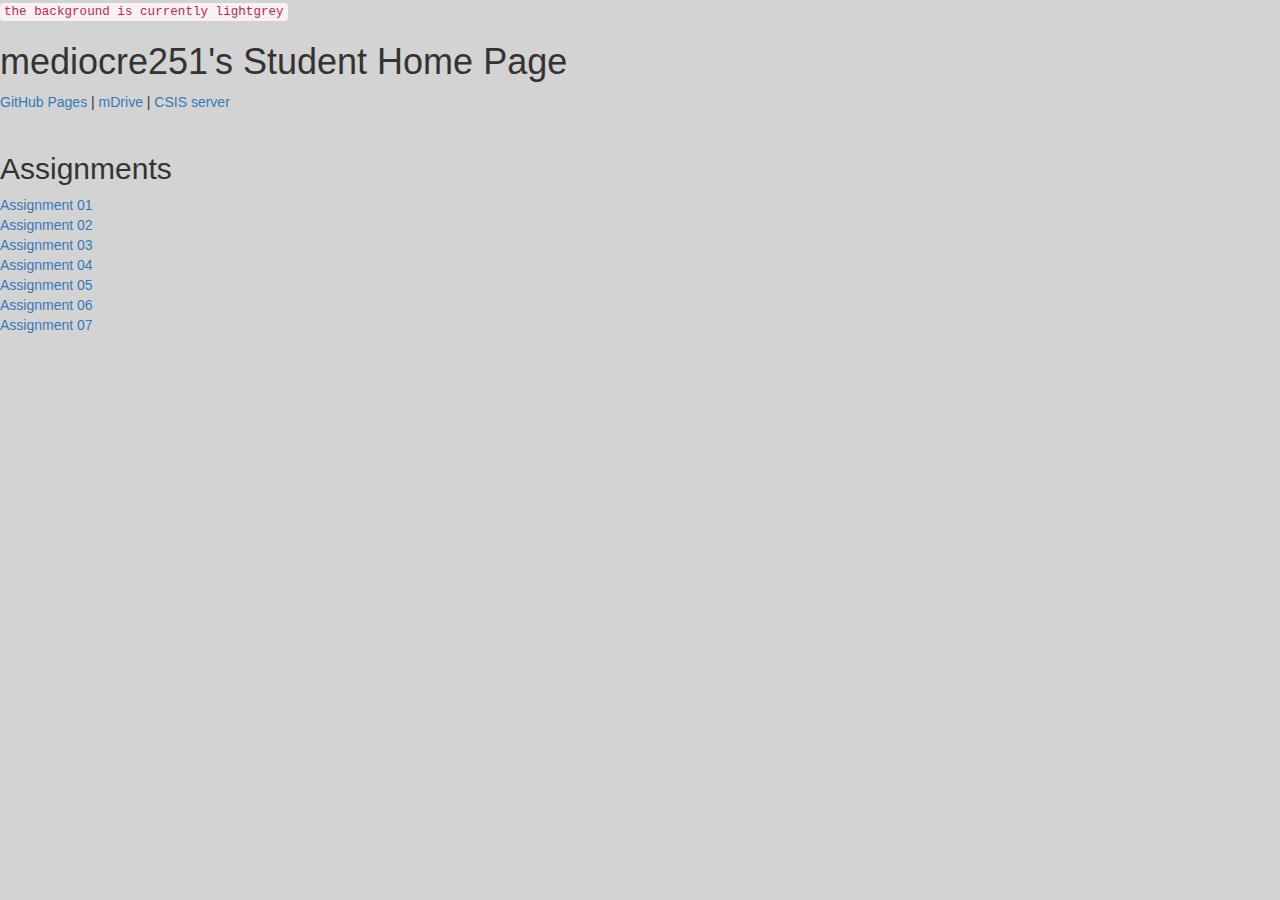
<file: index.html>
<!DOCTYPE html><!--set doctype to html-->
<html lang="en"><!--start html and designate that it is in english-->
 <head><!--start-->
  <title>index</title>
  <link rel="stylesheet" href="https://maxcdn.bootstrapcdn.com/bootstrap/3.4.1/css/bootstrap.min.css"><!--apply bootstrap.css-->
 </head><!--end head-->
 <body style="background-color:lightgrey;"><!--apply gray background-->
  <code>the background is currently lightgrey</code><!--apply code statement that the background is in fact light grey-->
  <h1>mediocre251's Student Home Page</h1> <!--state header-->
  <a href="https://mediocre251.github.io/">GitHub Pages</a> | <!--enable access to github pages by connecting link-->
  <a href="http://webp.svsu.edu/~gbwalden">mDrive</a> | 
  <a href="https://csis.svsu.edu/~gbwalden/">CSIS server</a> 
  <br /> <!--line break for separation and organization-->
  <br /> <!--line break for separation and organization-->
  <h2>Assignments</h2> 
  <a href="https://mediocre251.github.io/assignments/images/assignment01.html">Assignment 01</a><!--allow link to be able to access the assignment 1 files-->
  <br /> <!--line break for separation and organization-->
  <a href="https://mediocre251.github.io/assignments/assignment02.html">Assignment 02</a><!--allow link to be able to access the assignment 2 files-->
  <br /> <!--line break for separation and organization-->
  <a href="https://mediocre251.github.io/assignments/assignment03.html">Assignment 03</a><!--allow link to be able to access the assignment 3 files-->
  <br /> <!--line break for separation and organization-->
  <a href="https://mediocre251.github.io/assignments/assignment04.html">Assignment 04</a><!--allow link to be able to access the assignment 4 files-->
  <br /> <!--line break for separation and organization-->
  <a href="https://mediocre251.github.io/assignments/assignment05.html">Assignment 05</a><!--allow link to be able to access the assignment 5 files-->
  <br /> <!--line break for separation and organization-->
  <a href="https://mediocre251.github.io/assignments/assignment06.html">Assignment 06</a><!--allow link to be able to access the assignment 6 files-->
  <br /> <!--line break for separation and organization-->
  <a href="https://mediocre251.github.io/assignments/assignment07.html">Assignment 07</a><!--allow link to be able to access the assignment 7 files-->
  <br /> <!--line break for separation and organization-->
 </body><!--end body--> 
</html><!--end html-->
</file>
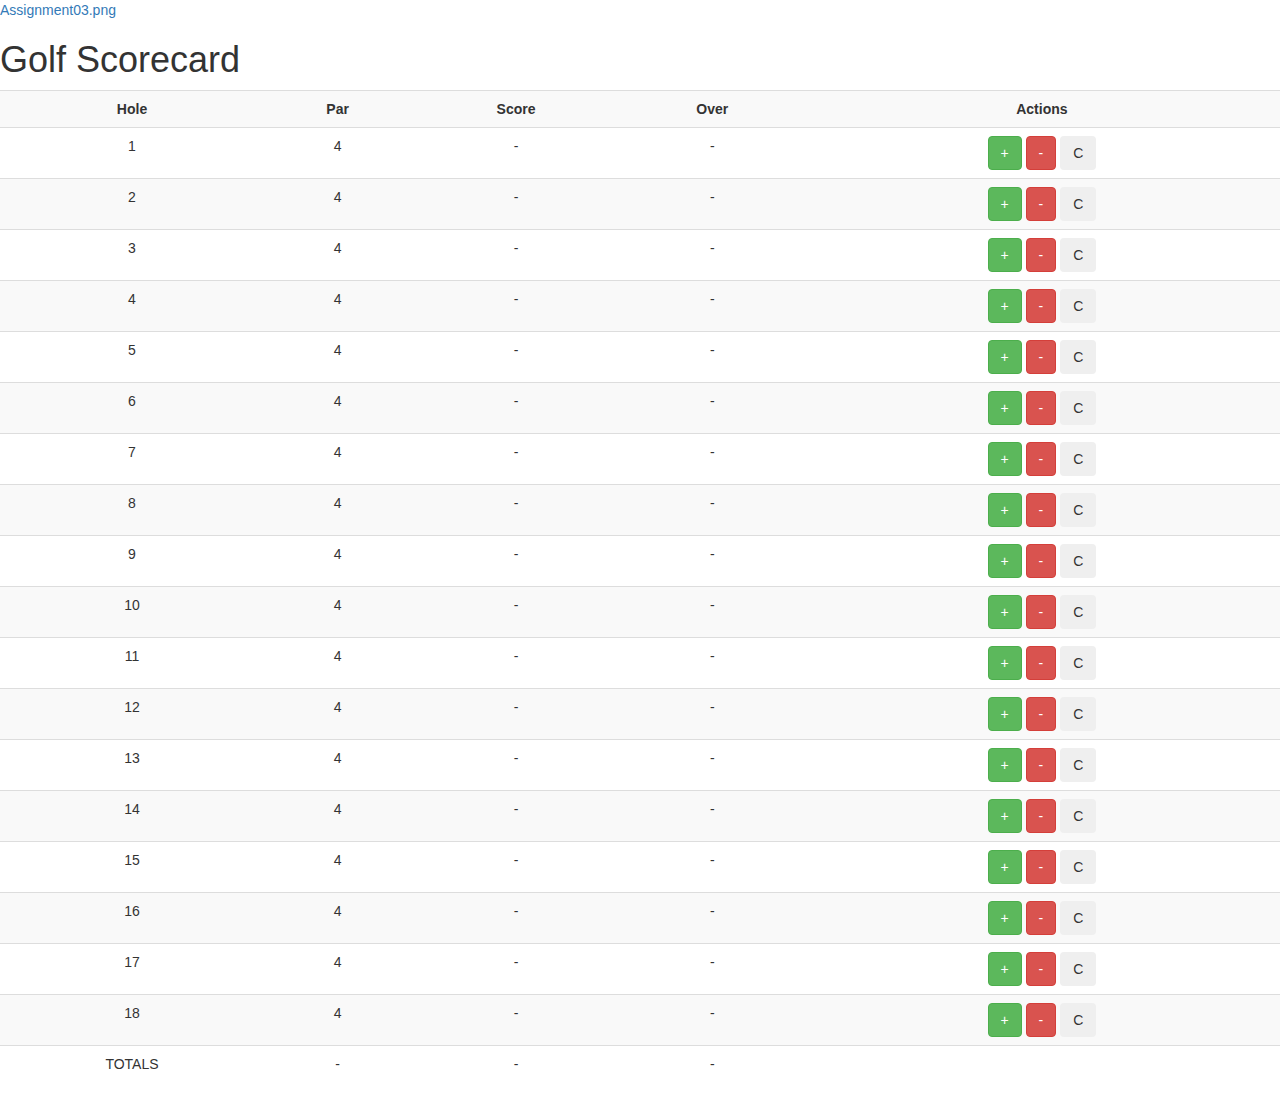
<file: assignments/assignment03.html>
<!DOCTYPE html>
<html>
   <head>
      <title>Assignment03</title>
      <link rel="stylesheet" href="https://maxcdn.bootstrapcdn.com/bootstrap/3.4.1/css/bootstrap.min.css">
      <style>th, td {text-align: center;} </style>
   </head>
   <body>
      <a href="https://mediocre251.github.io/assignment03.PNG">Assignment03.png</a><!--allow link for personally made wireframe to be able to access the assignment 1 files-->
      <h1>Golf Scorecard</h1>
      <table class="table table-striped">
         <tr id="0">
            <th>Hole</th>
            <th>Par</th>
            <th>Score</th>
            <th>Over</th>
            <th>Actions</th>
         </tr>
         <tr id="1">
            <td>1</td>
            <td>4</td>
            <td>-</td>
            <td>-</td>
            <td><button class="btn btn-success">+</button> <button class="btn btn-danger">-</button> <button class="btn btn-clear">C</button></td>
            <!--create c button for line 1-->
         </tr>
         <tr id="2">
            <td>2</td>
            <td>4</td>
            <td>-</td>
            <td>-</td>
            <td><button class="btn btn-success">+</button> <button class="btn btn-danger">-</button> <button class="btn btn-clear">C</button></td>
            <!--create c button for line 2-->
         </tr>
         <tr id="3">
            <td>3</td>
            <td>4</td>
            <td>-</td>
            <td>-</td>
            <td><button class="btn btn-success">+</button> <button class="btn btn-danger">-</button> <button class="btn btn-clear">C</button></td>
            <!--create c button for line 3-->
         </tr>
         <tr id="4">
            <td>4</td>
            <td>4</td>
            <td>-</td>
            <td>-</td>
            <td><button class="btn btn-success">+</button> <button class="btn btn-danger">-</button> <button class="btn btn-clear">C</button></td>
            <!--create c button for line 4-->
         </tr>
         <tr id="5">
            <td>5</td>
            <td>4</td>
            <td>-</td>
            <td>-</td>
            <td><button class="btn btn-success">+</button> <button class="btn btn-danger">-</button> <button class="btn btn-clear">C</button></td>
            <!--create c button for line 5-->
         </tr>
         <tr id="6">
            <td>6</td>
            <td>4</td>
            <td>-</td>
            <td>-</td>
            <td><button class="btn btn-success">+</button> <button class="btn btn-danger">-</button> <button class="btn btn-clear">C</button></td>
            <!--create c button for line 6-->
         </tr>
         <tr id="7">
            <td>7</td>
            <td>4</td>
            <td>-</td>
            <td>-</td>
            <td><button class="btn btn-success">+</button> <button class="btn btn-danger">-</button> <button class="btn btn-clear">C</button></td>
            <!--create c button for line 7-->
         </tr>
         <tr id="8">
            <td>8</td>
            <td>4</td>
            <td>-</td>
            <td>-</td>
            <td><button class="btn btn-success">+</button> <button class="btn btn-danger">-</button> <button class="btn btn-clear">C</button></td>
            <!--create c button for line 8-->
         </tr>
         <tr id="9">
            <td>9</td>
            <td>4</td>
            <td>-</td>
            <td>-</td>
            <td><button class="btn btn-success">+</button> <button class="btn btn-danger">-</button> <button class="btn btn-clear">C</button></td>
            <!--create c button for line 9-->
         </tr>
         <tr id="10">
            <td>10</td>
            <td>4</td>
            <td>-</td>
            <td>-</td>
            <td><button class="btn btn-success">+</button> <button class="btn btn-danger">-</button> <button class="btn btn-clear">C</button></td>
            <!--create c button for line 10-->
         </tr>
         <tr id="11">
            <td>11</td>
            <td>4</td>
            <td>-</td>
            <td>-</td>
            <td><button class="btn btn-success">+</button> <button class="btn btn-danger">-</button> <button class="btn btn-clear">C</button></td>
            <!--create c button for line 11-->
         </tr>
         <tr id="12">
            <td>12</td>
            <td>4</td>
            <td>-</td>
            <td>-</td>
            <td><button class="btn btn-success">+</button> <button class="btn btn-danger">-</button> <button class="btn btn-clear">C</button></td>
            <!--create c button for line 12-->
         </tr>
         <tr id="13">
            <td>13</td>
            <td>4</td>
            <td>-</td>
            <td>-</td>
            <td><button class="btn btn-success">+</button> <button class="btn btn-danger">-</button> <button class="btn btn-clear">C</button></td>
            <!--create c button for line 13-->
         </tr>
         <tr id="14">
            <td>14</td>
            <td>4</td>
            <td>-</td>
            <td>-</td>
            <td><button class="btn btn-success">+</button> <button class="btn btn-danger">-</button> <button class="btn btn-clear">C</button></td>
            <!--create c button for line 14-->
         </tr>
         <tr id="15">
            <td>15</td>
            <td>4</td>
            <td>-</td>
            <td>-</td>
            <td><button class="btn btn-success">+</button> <button class="btn btn-danger">-</button> <button class="btn btn-clear">C</button></td>
            <!--create c button for line 15-->
         </tr>
         <tr id="16">
            <td>16</td>
            <td>4</td>
            <td>-</td>
            <td>-</td>
            <td><button class="btn btn-success">+</button> <button class="btn btn-danger">-</button> <button class="btn btn-clear">C</button></td>
            <!--create c button for line 16-->
         </tr>
         <tr id="17">
            <td>17</td>
            <td>4</td>
            <td>-</td>
            <td>-</td>
            <td><button class="btn btn-success">+</button> <button class="btn btn-danger">-</button> <button class="btn btn-clear">C</button></td>
            <!--create c button for line 17-->
         </tr>
         <tr id="18">
            <td>18</td>
            <td>4</td>
            <td>-</td>
            <td>-</td>
            <td><button class="btn btn-success">+</button> <button class="btn btn-danger">-</button> <button class="btn btn-clear">C</button></td>
            <!--create c button for line 18-->
         </tr>
         <tr id="totals">
            <td id="allTotal">TOTALS</td>
            <td id="parTotal">-</td>
            <td id="scoreTotal">-</td>
            <td id="overTotal">-</td>
            <td id="NA"></td>
         </tr>
      </table>
      <script src="assignment03.js"></script><!--apply personally made javascript file-->
   </body>
</html>
</file>
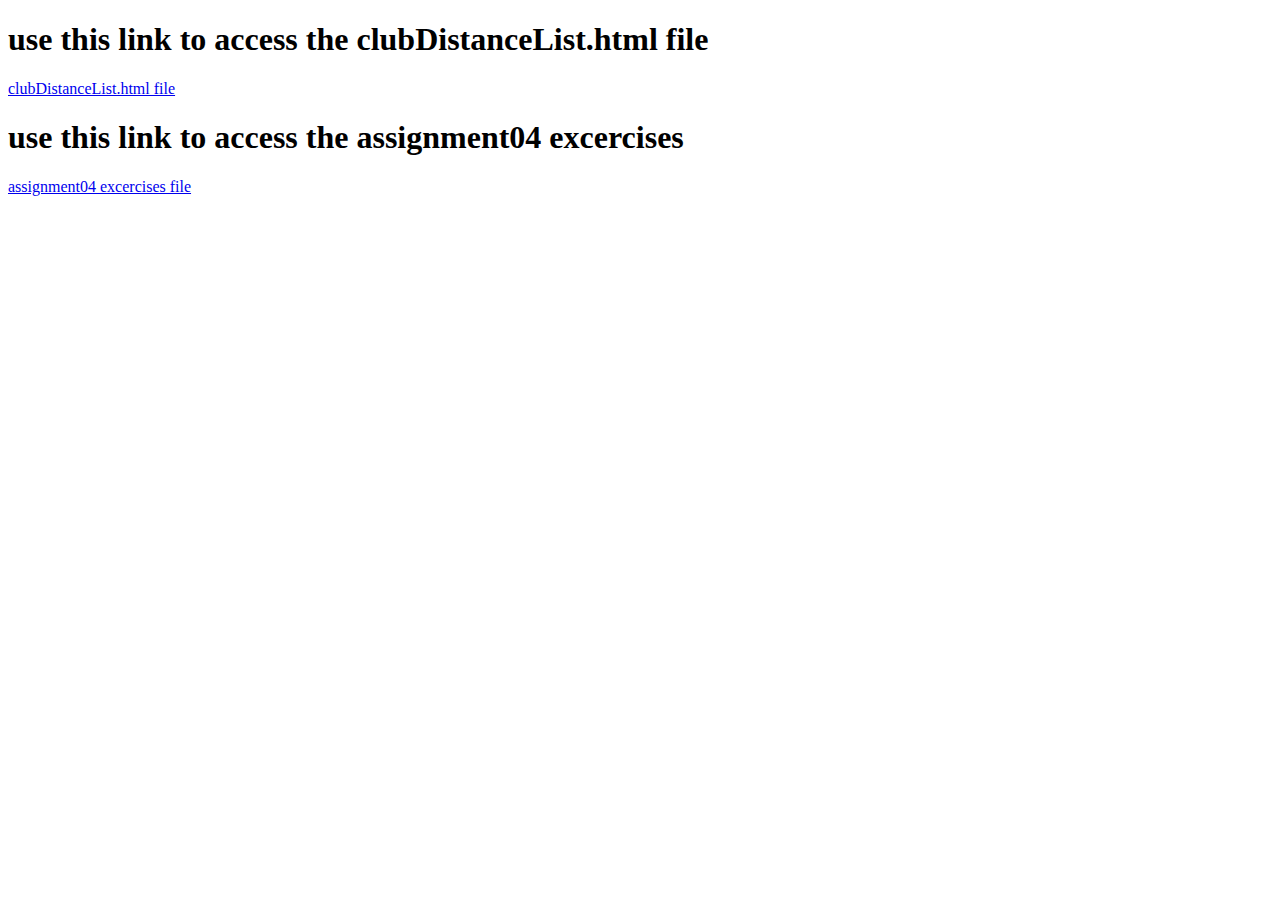
<file: assignments/assignment04.html>
<!DOCTYPE html>
<html>
<body>

  <h1>use this link to access the clubDistanceList.html file</h1>
  
  <p><a href="https://mediocre251.github.io/assignments/clubDistanceList.html?clubName=aphefsds">clubDistanceList.html file</a></p>

  <h1>use this link to access the assignment04 excercises</h1>
  
  <p><a href="https://mediocre251.github.io/assignments/assignment04excercises.html">assignment04 excercises file</a></p>
  
</body>
</html>
</file>
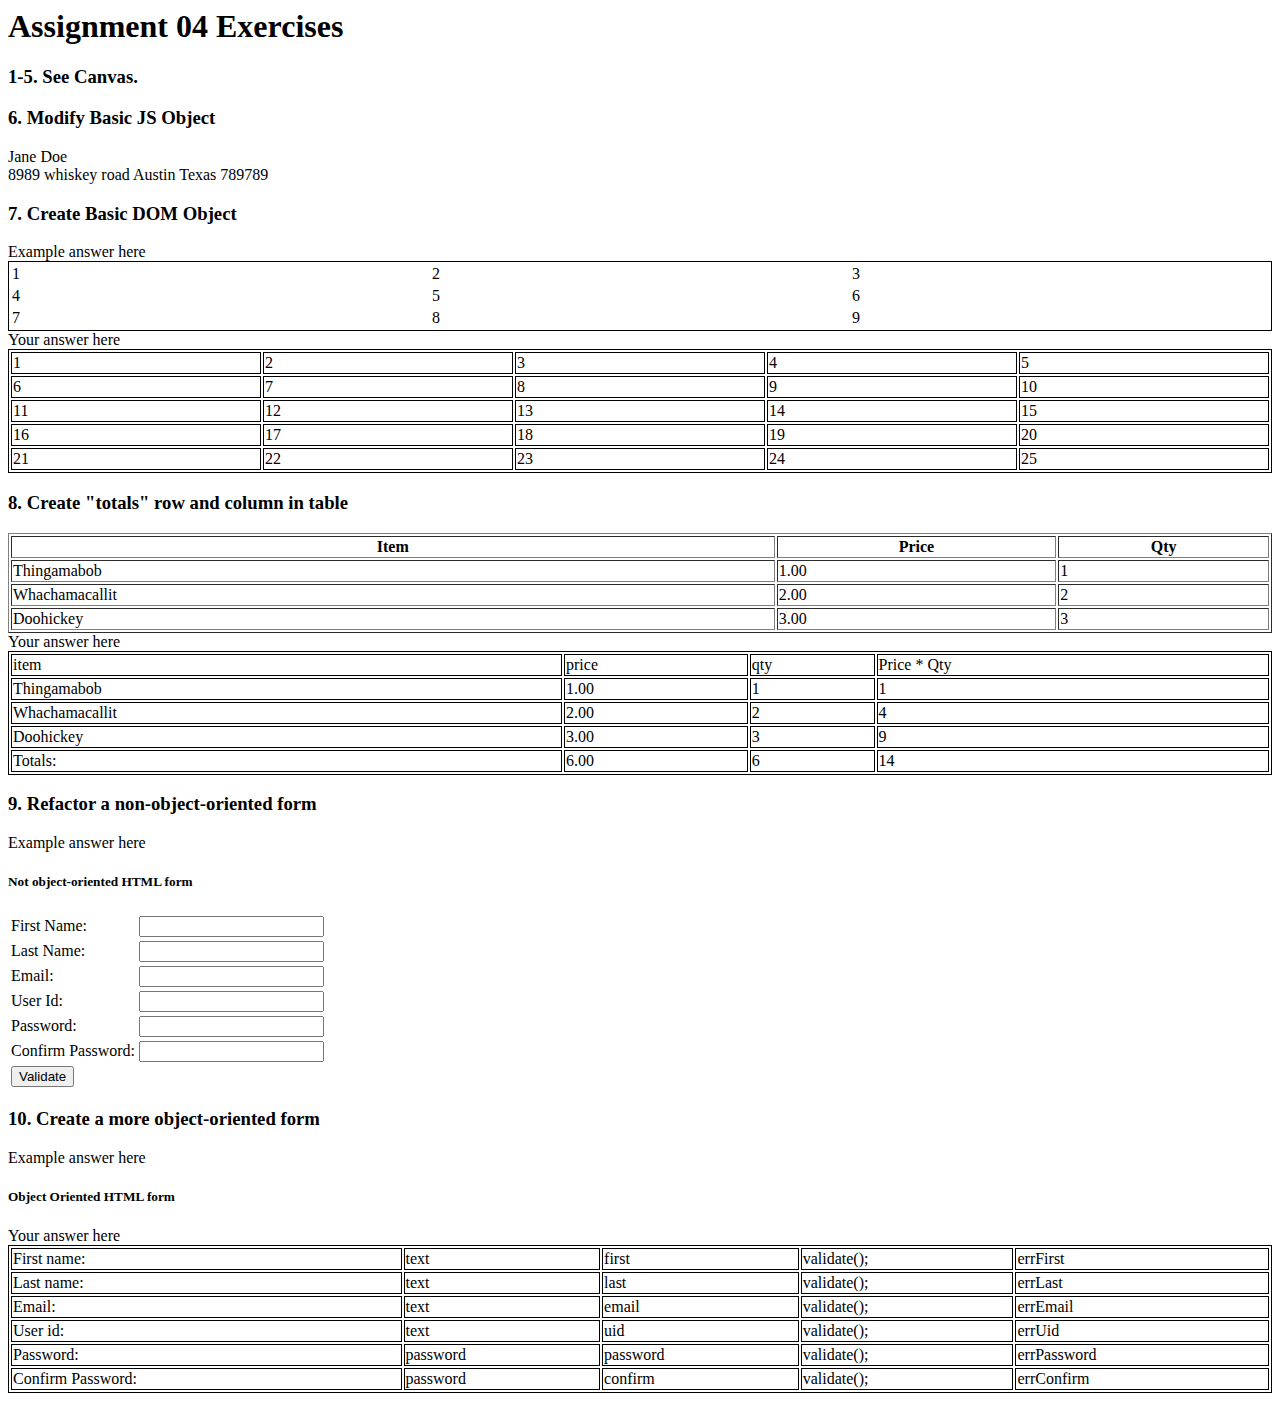
<file: assignments/assignment04excercises.html>
<body>
<h1>Assignment 04 Exercises</h1>

<h3>1-5. See Canvas. </h3>

<h3>6. Modify Basic JS Object</h3>
<div id="1A">Example answer here</div>
<div id="1B">Your answer here</div>

<h3>7. Create Basic DOM Object</h3>
<div id="2A">Example answer here</div>
<div id="2B">Your answer here</div>

<h3>8. Create "totals" row and column in table</h3>
<div id="3A">
  <table border="1" width="100%" id="table03A" class="table table-striped">
    <tbody>
      <tr> <th>Item</th><th>Price</th><th>Qty</th> </tr>
      <tr> <td>Thingamabob</td><td>1.00</td><td>1</td> </tr>
      <tr> <td>Whachamacallit</td><td>2.00</td><td>2</td> </tr>
      <tr> <td>Doohickey</td><td>3.00</td><td>3</td> </tr>
    </tbody>
  </table></div>

<div id="3B">Your answer here</div>

<h3>9. Refactor a non-object-oriented form</h3>
<div id="4A">Example answer here</div>

<h5>Not object-oriented HTML form</h5>
<!-- code below is from: https://www.guru99.com/practical-code-examples-using-javascript.html -->
<table id="table1">
	<tr>
		<td>First Name:</td>
		<td><input type="text" id="first" onkeyup="validate();" /></td>
		<td><div id="errFirst"></div></td>
	</tr>
	<tr>
		<td>Last Name:</td>
		<td><input type="text" id="last" onkeyup="validate();" /></td>
		<td><div id="errLast"></div></td>
	</tr>
	<tr>
		<td>Email:</td>
		<td><input type="text" id="email" onkeyup="validate();"/></td>
		<td><div id="errEmail"></div></td>
	</tr>
	<tr>
		<td>User Id:</td>
		<td><input type="text" id="uid" onkeyup="validate();"/></td>
		<td><div id="errUid"></div></td>
	</tr>
	<tr>
		<td>Password:</td>
		<td><input type="password" id="password" onkeyup="validate();"/></td>
		<td><div id="errPassword"></div></td>
	</tr>
	<tr>
		<td>Confirm Password:</td>
		<td><input type="password" id="confirm" onkeyup="validate();"/></td>
		<td><div id="errConfirm"></div></td>
	</tr>
	<tr>
		<td><input type="button" id="create" value="Validate" onclick="validate();finalValidate();"/></td>
		<td><div id="errFinal"></div></td>
	</tr>
</table>
<!-- not used
<div id="4B">Your answer here</div>
-->

<h3>10. Create a more object-oriented form</h3>
<div id="5A">Example answer here</div>


<h5>Object Oriented HTML form</h5>
<div id="form00"></div>

<div id="5B">Your answer here</div>
	      <script src="assignment04excercises.js"></script><!--apply personally made javascript file-->

</body>
</file>
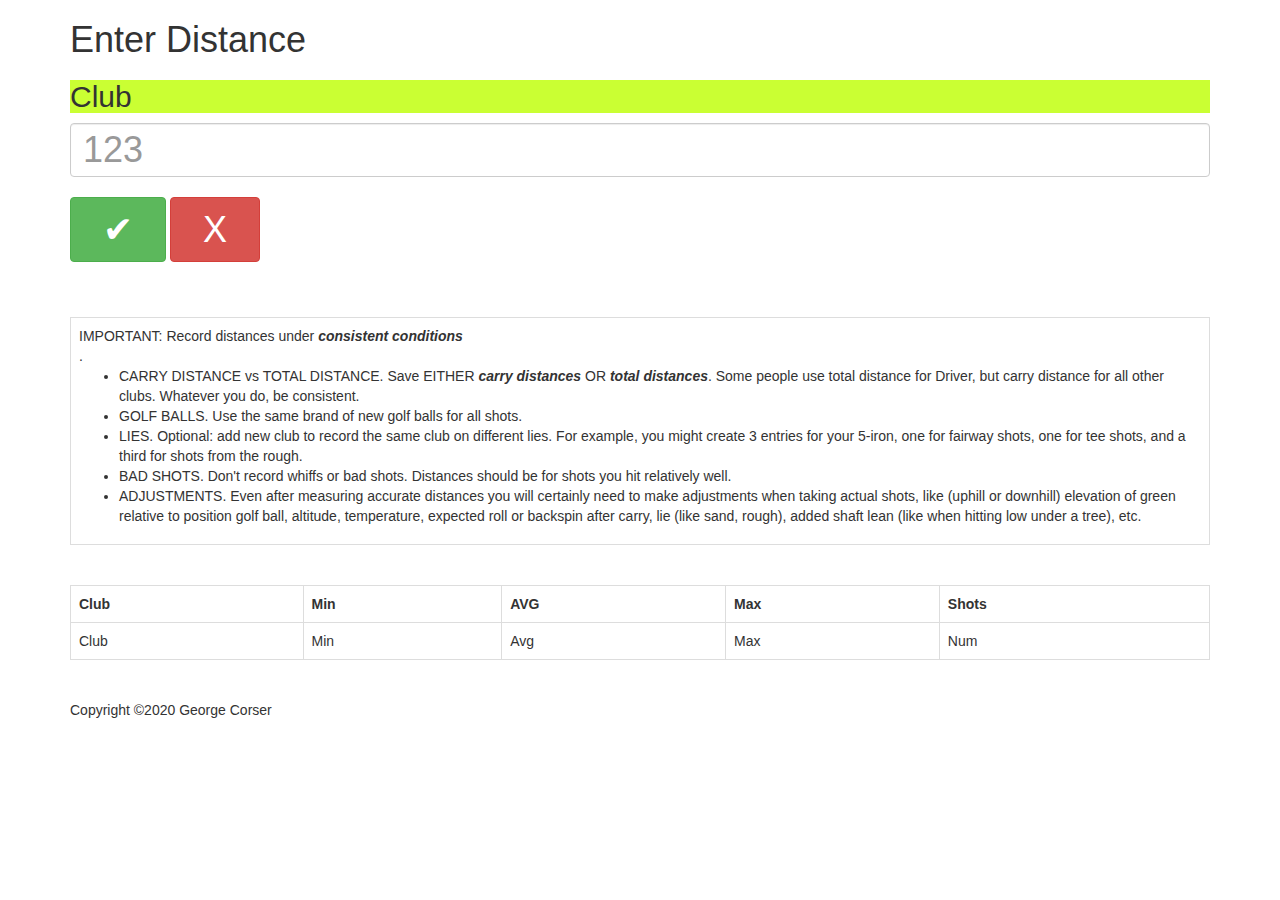
<file: assignments/clubDistanceEntry.html>
<!DOCTYPE html>

<html lang="en">

<head>

	<title>ClubMeNow - Distance Entry</title>
	<link rel="icon" href="clubMeNow300x300.png" type="image/png" />
	<!-- Bootstrap CSS -->
	<link rel='stylesheet' 
	href='https://maxcdn.bootstrapcdn.com/bootstrap/3.4.0/css/bootstrap.min.css' />
	<!-- ClubMeNow custom CSS -->
	<link rel='stylesheet' href='clubMeNow.css' />
	
</head>

<body onload='populateStatsTable(); appendTapEntryButtons();'>

<div class='container'>

	<h1>Enter Distance</h1>
	<form action='clubDistanceList.html'>
		<h2 id='clubValLbl' class='cmn_green_bkgd'>Club</h2>
		<div class='form-group'>
			<input name='clubVal' id='clubVal' type='number' 
			    class='form-control cmn_moreHeight' placeholder='123' 
				maxlength="3" required /><br>
			<button class='btn btn-success cmn_fullHeight' 
			    onclick='updateStats();'>&nbsp;&nbsp;&#x2714;&nbsp;&nbsp;</button> 
			<button class='btn btn-danger cmn_fullHeight'  
			    onclick='cancelClub();'>&nbsp;&nbsp;X&nbsp;&nbsp;</button><br><br>
		</div>
	</form>

	<div id='cmn_tapEntryButtons'>
	</div>
	<br>
	
	<table id='cmn_messageTable' class='table table-bordered'>
		<tr><td>IMPORTANT: Record distances under <b><i>consistent conditions</i></b><br>. 
		<ul>
		<li>CARRY DISTANCE vs TOTAL DISTANCE. Save EITHER <b><i>carry distances</i></b> 
		OR <b><i>total distances</i></b>. Some people use total distance for Driver, 
		but carry distance for all other clubs. Whatever you do, be consistent.</li>
		<li>GOLF BALLS. Use the same brand of new golf balls for all shots.</li>
		<li>LIES. Optional: add new club to record the same club on different lies. 
		For example, you might create 3 entries for your 5-iron, one for fairway shots, 
		one for tee shots, and a third for shots from the rough.</li>
		<li>BAD SHOTS. Don't record whiffs or bad shots. Distances should be for shots 
		you hit relatively well. </li>
		<li>ADJUSTMENTS. Even after measuring accurate distances you will certainly need 
		to make adjustments when taking actual shots, like (uphill or downhill) elevation 
		of green relative to position golf ball, altitude, temperature, expected roll or 
		backspin after carry, lie (like sand, rough), added shaft lean (like when hitting 
		low under a tree), etc. </li>
		</ul>
		</td></tr>
	<table>
	<br>
	<table id='cmn_statsTable' class='table table-bordered'>
		<tr><th>Club</th><th>Min</th><th>AVG</th><th>Max</th><th>Shots</th></tr>
		<tr>
		    <td id='cmn_club' class='cmn_bold'>Club</td><td id='cmn_min'>Min</td>
		    <td id='cmn_avg' class='cmn_bold'>Avg</td><td id='cmn_max'>Max</td>
		    <td id='cmn_num'>Num</td>
		</tr>
	<table>
	<br>
	<footer>Copyright &copy;2020 George Corser</footer>
	
</div>

<!-- ClubMeNow custom JS -->
<script src='clubMeNow.js'></script>
<script>
	// retrieve the row of the user-chosen club
	let clubRow = parseInt(localStorage.getItem('club'));
	// retrieve the "clubs" array
	let clubs = JSON.parse(localStorage.getItem('clubs'));
	// display the full clubName of the user-chosen club
	document.getElementById('clubValLbl').innerHTML 
		= '&nbsp;' + clubs[clubRow][2] + '&nbsp;' ; 
</script>
	
</body>

</html>
</file>
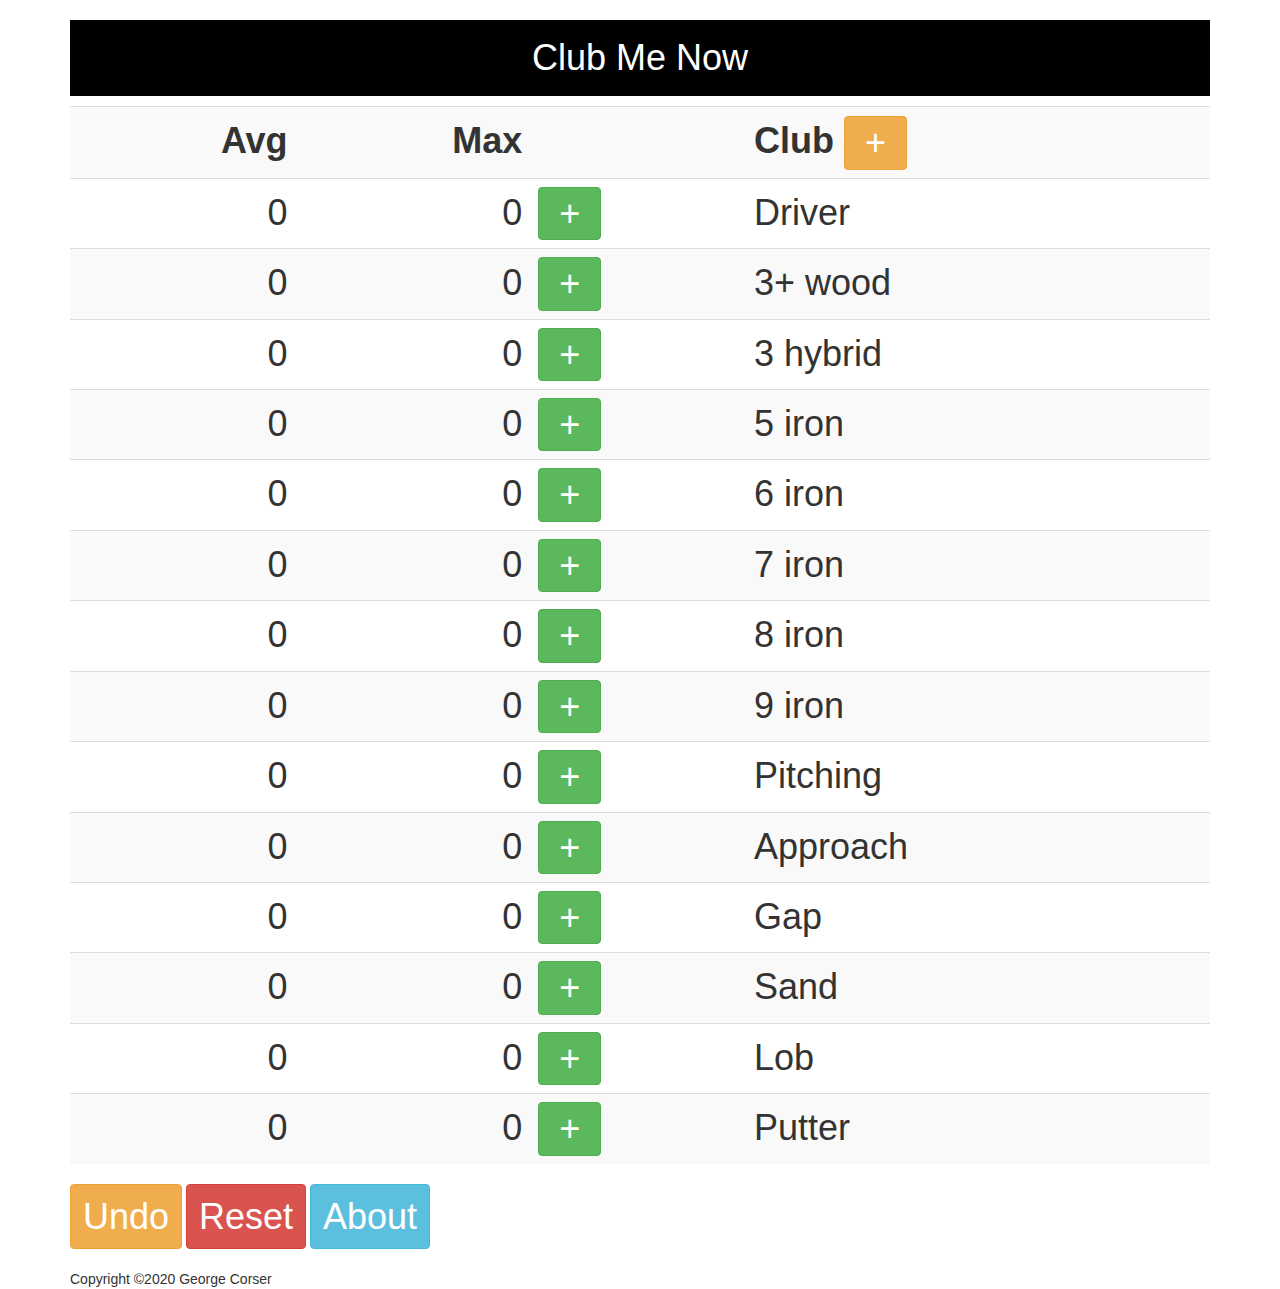
<file: assignments/clubDistanceList.html>
<!DOCTYPE html>

<html lang="en">

<head>

	<title>ClubMeNow - Distance List</title>
	<link rel="icon" href="clubMeNow300x300.png" type="image/png" />
	<!-- Bootstrap CSS -->
	<link rel='stylesheet' 
	href='https://maxcdn.bootstrapcdn.com/bootstrap/3.4.0/css/bootstrap.min.css' />
	<!-- ClubMeNow custom CSS -->
	<link rel='stylesheet' href='clubMeNow.css' />
	
</head>

<body onload='appendTableRows(); // called second'> 

<div class='container'>

	<h1 class="cmn_alignCenter cmn_fullHeight">Club Me Now</h1>
	<table id='clubTable' class='table table-striped'>
	  <tbody>
		<tr>
		  <th class='cmn_hidden'                   >Club</th>
		  <th class='cmn_alignRight cmn_fullHeight'>Avg</th>
		  <th class='cmn_alignRight cmn_hidden'    >Min</th>
		  <th class='cmn_alignRight cmn_fullHeight'>Max</th>
		  <th class='cmn_alignRight cmn_hidden'    >Num</th>
		  <th class='cmn_fullHeight'               ></th>
		  <th class='cmn_fullHeight'               >Club 
			<button class='btn btn-warning cmn_noPadding cmn_fullHeight' 
			  onclick='displayClubEntry(); // called if user clicked'>
			    &nbsp;&nbsp;+&nbsp;&nbsp;</button></th>
		</tr>
	  </tbody>
	</table>
	
	<button class='btn btn-warning cmn_fullHeight' 
	  onclick='undoLastShot();           // called if user clicked'>Undo</button> 
	<button class='btn btn-danger cmn_fullHeight' 
	  onclick='resetAllClubDistances();  // called if user clicked'>Reset</button> 
	<button class='btn btn-info cmn_fullHeight' 
	  onclick='displayAbout();           // called if user clicked'>About</button> 
	<br>
	<br>
	<footer>Copyright &copy;2020 George Corser</footer>
	
</div>

<!-- ClubMeNow custom JS -->
<script src='clubMeNow.js'></script>
<script>let clubs = loadClubDistances(); // called first</script>

</body>

</html>
</file>
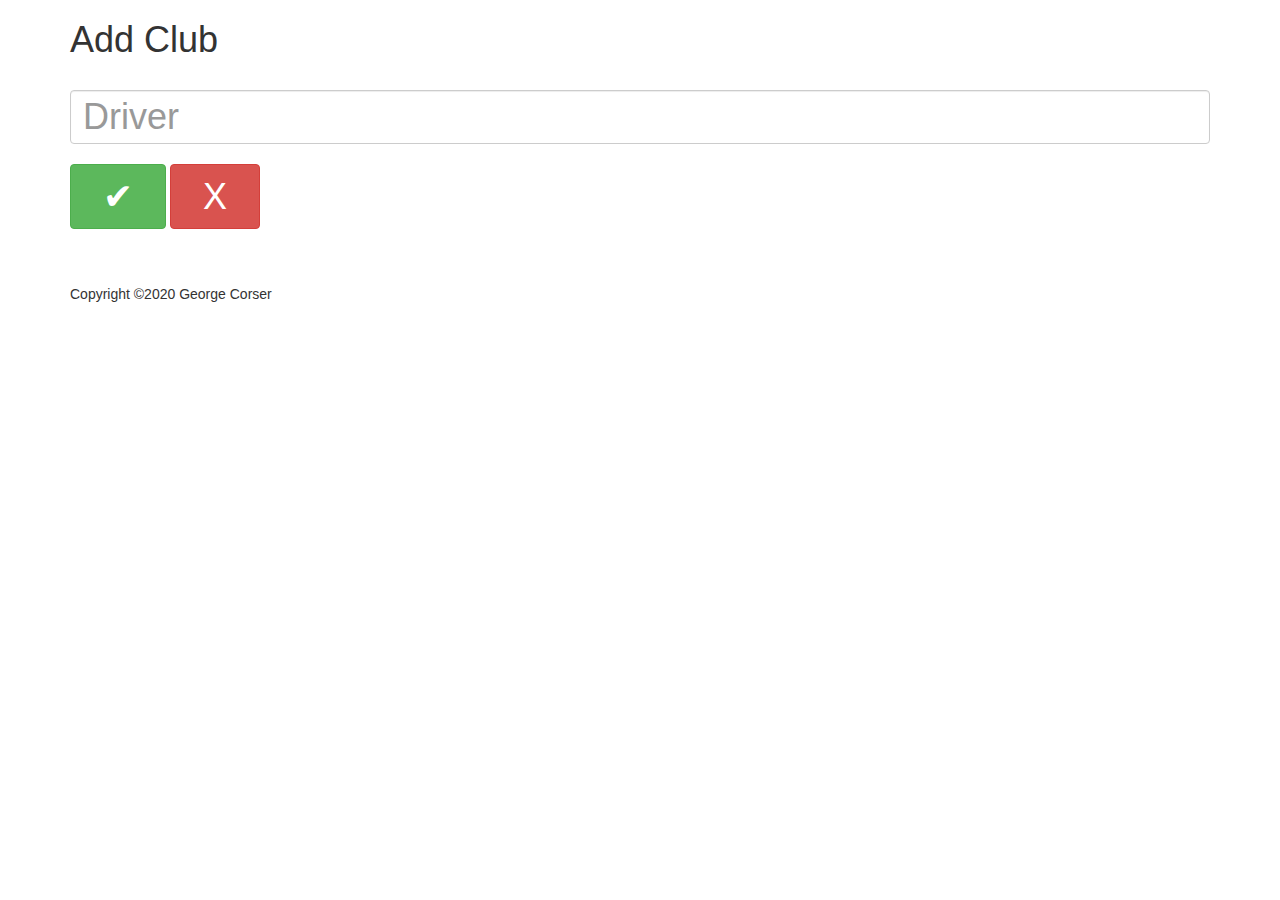
<file: assignments/clubEntry.html>
<!DOCTYPE html>

<html lang="en">

<head>

	<title>ClubMeNow - Club Entry</title>
	<link rel="icon" href="clubMeNow300x300.png" type="image/png" />
	<!-- Bootstrap CSS -->
	<link rel='stylesheet' 
	href='https://maxcdn.bootstrapcdn.com/bootstrap/3.4.0/css/bootstrap.min.css' />
	<!-- ClubMeNow custom CSS -->
	<link rel='stylesheet' href='clubMeNow.css' />
	
</head>

<body>

<div class='container'>

	<h1>Add Club</h1>
	<form action='clubDistanceList.html'>
		<div class='form-group'>
			<label for='clubName'></label>
			<input name='clubName' id='clubName' type='text' 
			    class='form-control cmn_moreHeight' 
				placeholder='Driver' required /><br>
			<button class='btn btn-success cmn_fullHeight' 
			    onclick='addClub();'>&nbsp;&nbsp;&#x2714;&nbsp;&nbsp;</button> 
			<button class='btn btn-danger cmn_fullHeight'  
			    onclick='cancelClub();'>&nbsp;&nbsp;X&nbsp;&nbsp;</button>
			<br>
			<br>
		</div>
	</form>
	
	<br>
	<footer>Copyright &copy;2020 George Corser</footer>
	
</div>

<!-- ClubMeNow custom JS -->
<script src='clubMeNow.js'></script>
<script>
	// retrieve the row of the user-chosen club
	let clubRow = parseInt(localStorage.getItem('club'));
	// retrieve the "clubs" array
	let clubs = JSON.parse(localStorage.getItem('clubs'));
	// display the full clubName of the user-chosen club
	let newClubName ;
	let newClubDistances;
	
	function addClub() {
        // your code here
	}
	
	// navigate to club distance LIST screen
    function cancelClub() {
	    window.location.href = "clubDistanceList.html"; 
    }
</script>

</body>

</html>
</file>
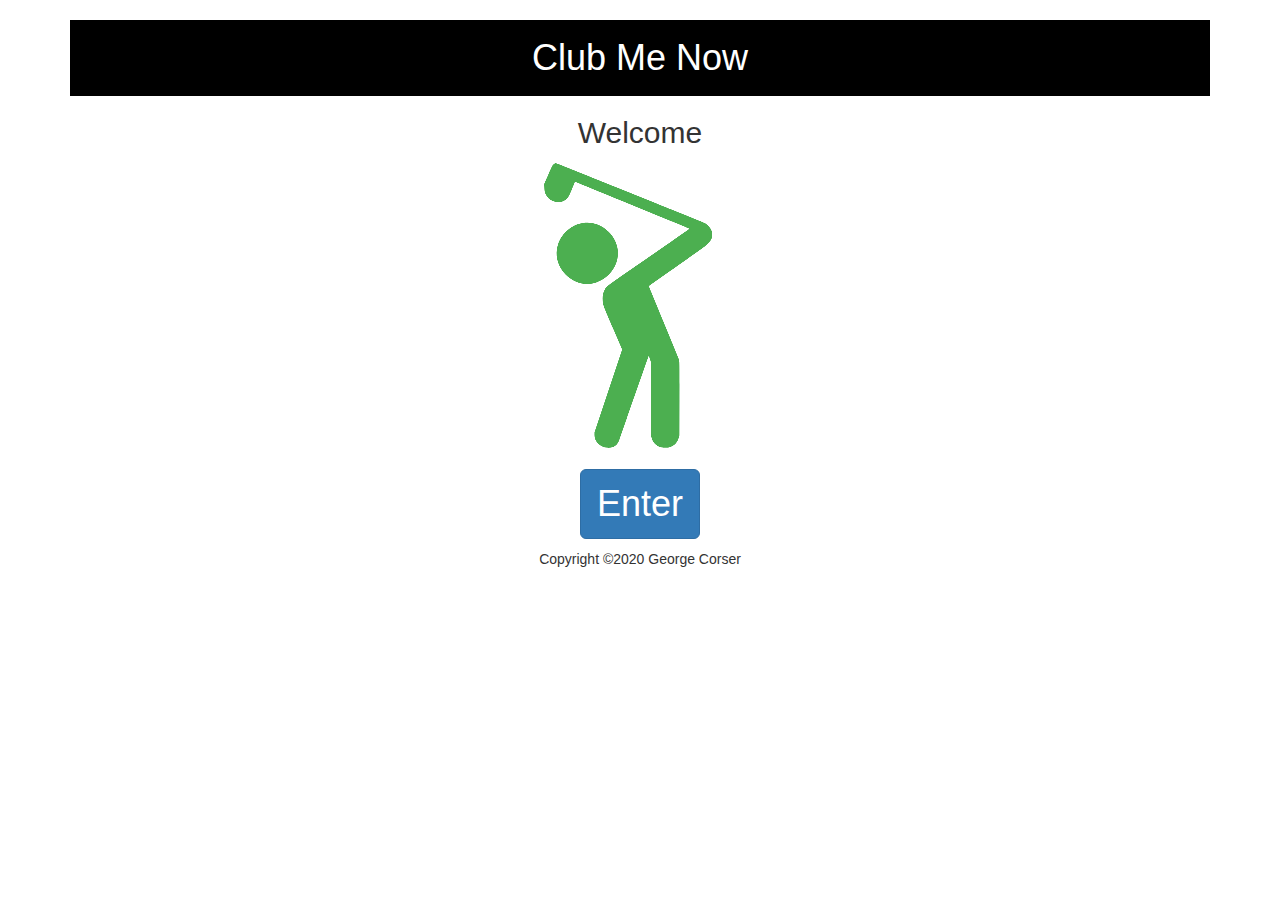
<file: assignments/clubMeNow.html>
<!DOCTYPE html>

<html lang="en">

<head>

	<title>ClubMeNow - Splash</title>
	<link rel="icon" href="clubMeNow300x300.png" type="image/png" />
	<!-- Bootstrap CSS -->
	<link rel='stylesheet' 
	href='https://maxcdn.bootstrapcdn.com/bootstrap/3.4.0/css/bootstrap.min.css' />
	<!-- ClubMeNow custom CSS -->
	<link rel='stylesheet' href='clubMeNow.css' />
	
</head>

<body>

<div class='container'>

	<h1 class="cmn_alignCenter cmn_fullHeight">Club Me Now</h1>
	<h2 style="text-align: center;">Welcome</h2>
    <p style="text-align: center;">
	    <img src="clubMeNow300x300.png" alt="ClubMeNow logo" 
		  onclick="window.location.href = 'clubDistanceList.html';" /></p>
	<p style="text-align: center;">
	    <button class="btn btn-primary btn-lg cmn_fullHeight" 
		    onclick="window.location.href = 'clubDistanceList.html'; ">Enter</button></p>
	<footer style="text-align: center;">
	    Copyright &copy;2020 George Corser</footer>
	
</div>

</body>

</html>
</file>
<file: assignments/clubMeNow.css>
.cmn_alignCenter{ text-align: center; 
                  padding: 2vh;
                  color: white;
				  background-color: black;}
.cmn_alignRight { text-align: right; }
.cmn_hidden     { display:none; }
.cmn_green_bkgd { background-color: #CAFF33; }
.cmn_green      { color: green; }
.cmn_fullHeight { font-size: 4vh; }
.cmn_moreHeight { height: 6vh; font-size: 4vh; }
.cmn_noPadding  { padding: 0px; }
.cmn_tapEntry   { width: 50px; }
</file>
